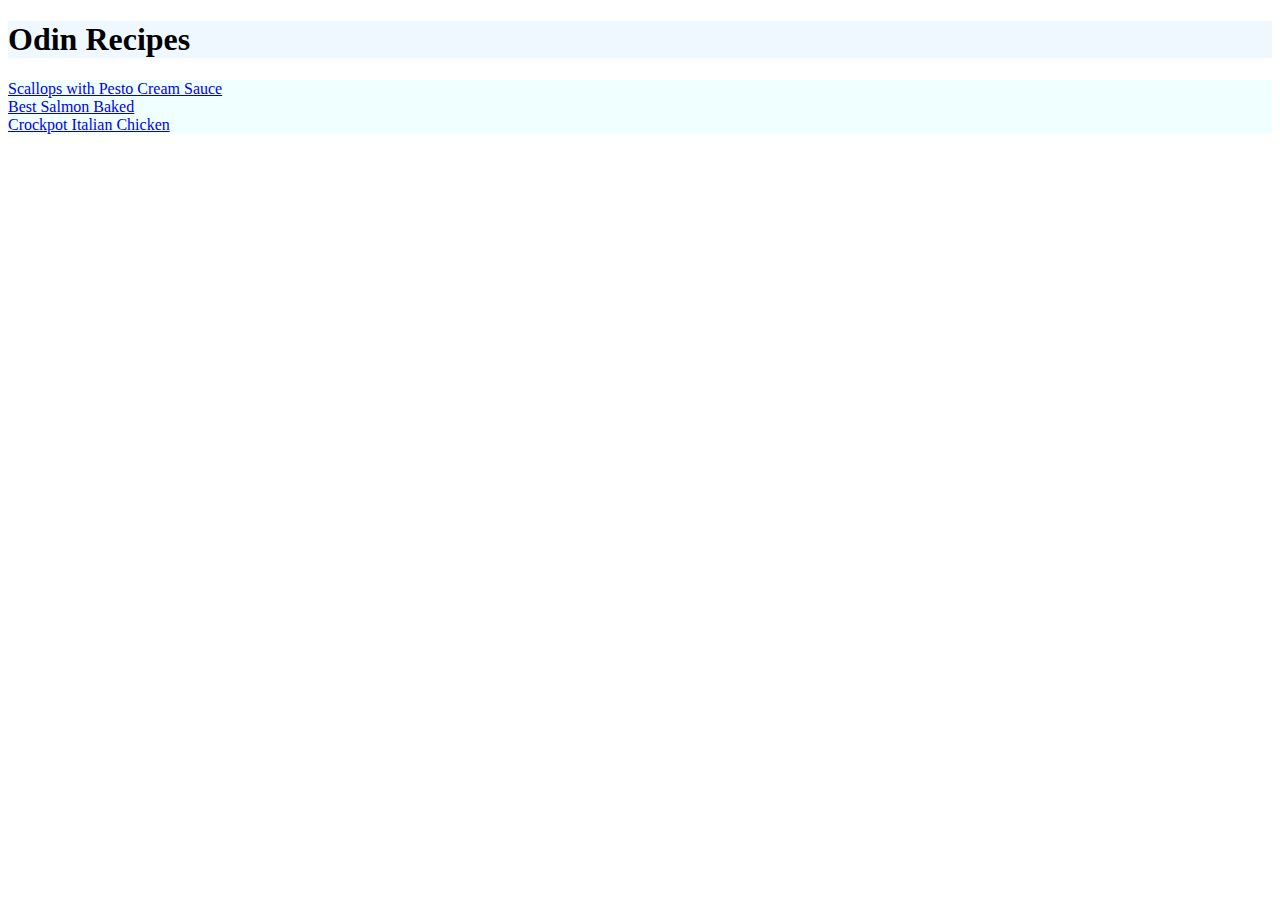
<file: index.html>
<!DOCTYPE html>
<html lang="en">
<head>
    <meta charset="UTF-8">
    <meta name="viewport" content="width=device-width, initial-scale=1.0">
    <link rel="stylesheet" href="styles.css">
    <title>Odin Recipes</title>
</head>
<body>
    <div id="title">
        <h1>Odin Recipes</h1>
    </div>
    <div id="menu">
        <div class="scallop">
            <a href="recipes/scallops.html">Scallops with Pesto Cream Sauce</a>
        </div>
        <div class="salmon">
            <a href="recipes/salmon.html">Best Salmon Baked</a>
        </div>
        <div class="chicken">
            <a href="recipes/chicken.html">Crockpot Italian Chicken</a>
        </div>
    </div>
</body>
</html>
</file>
<file: styles.css>
#title{
    background-color: rgb(240, 248, 255);
    
}
#menu {
    background-color:rgb(240, 255, 255);
}
.scallop{
    
}
.salmon{

}
.chicken{

}
</file>
